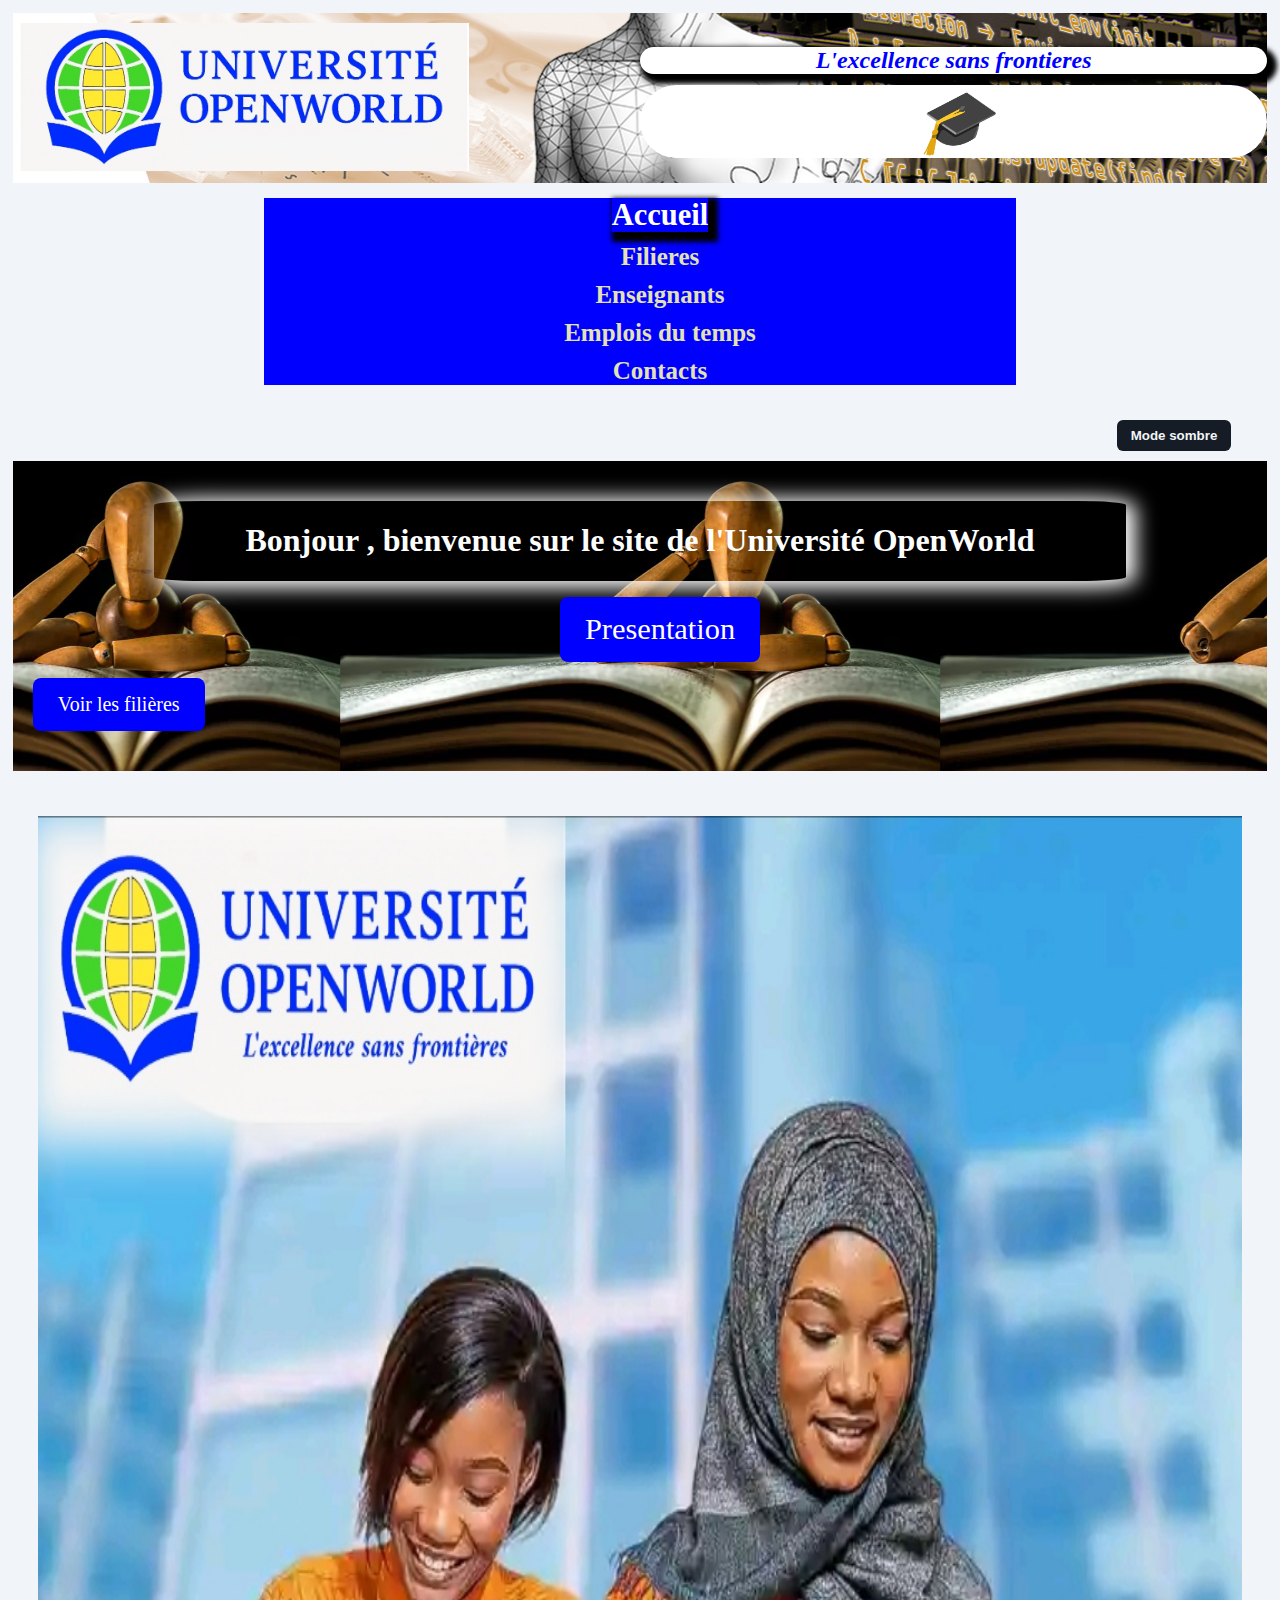
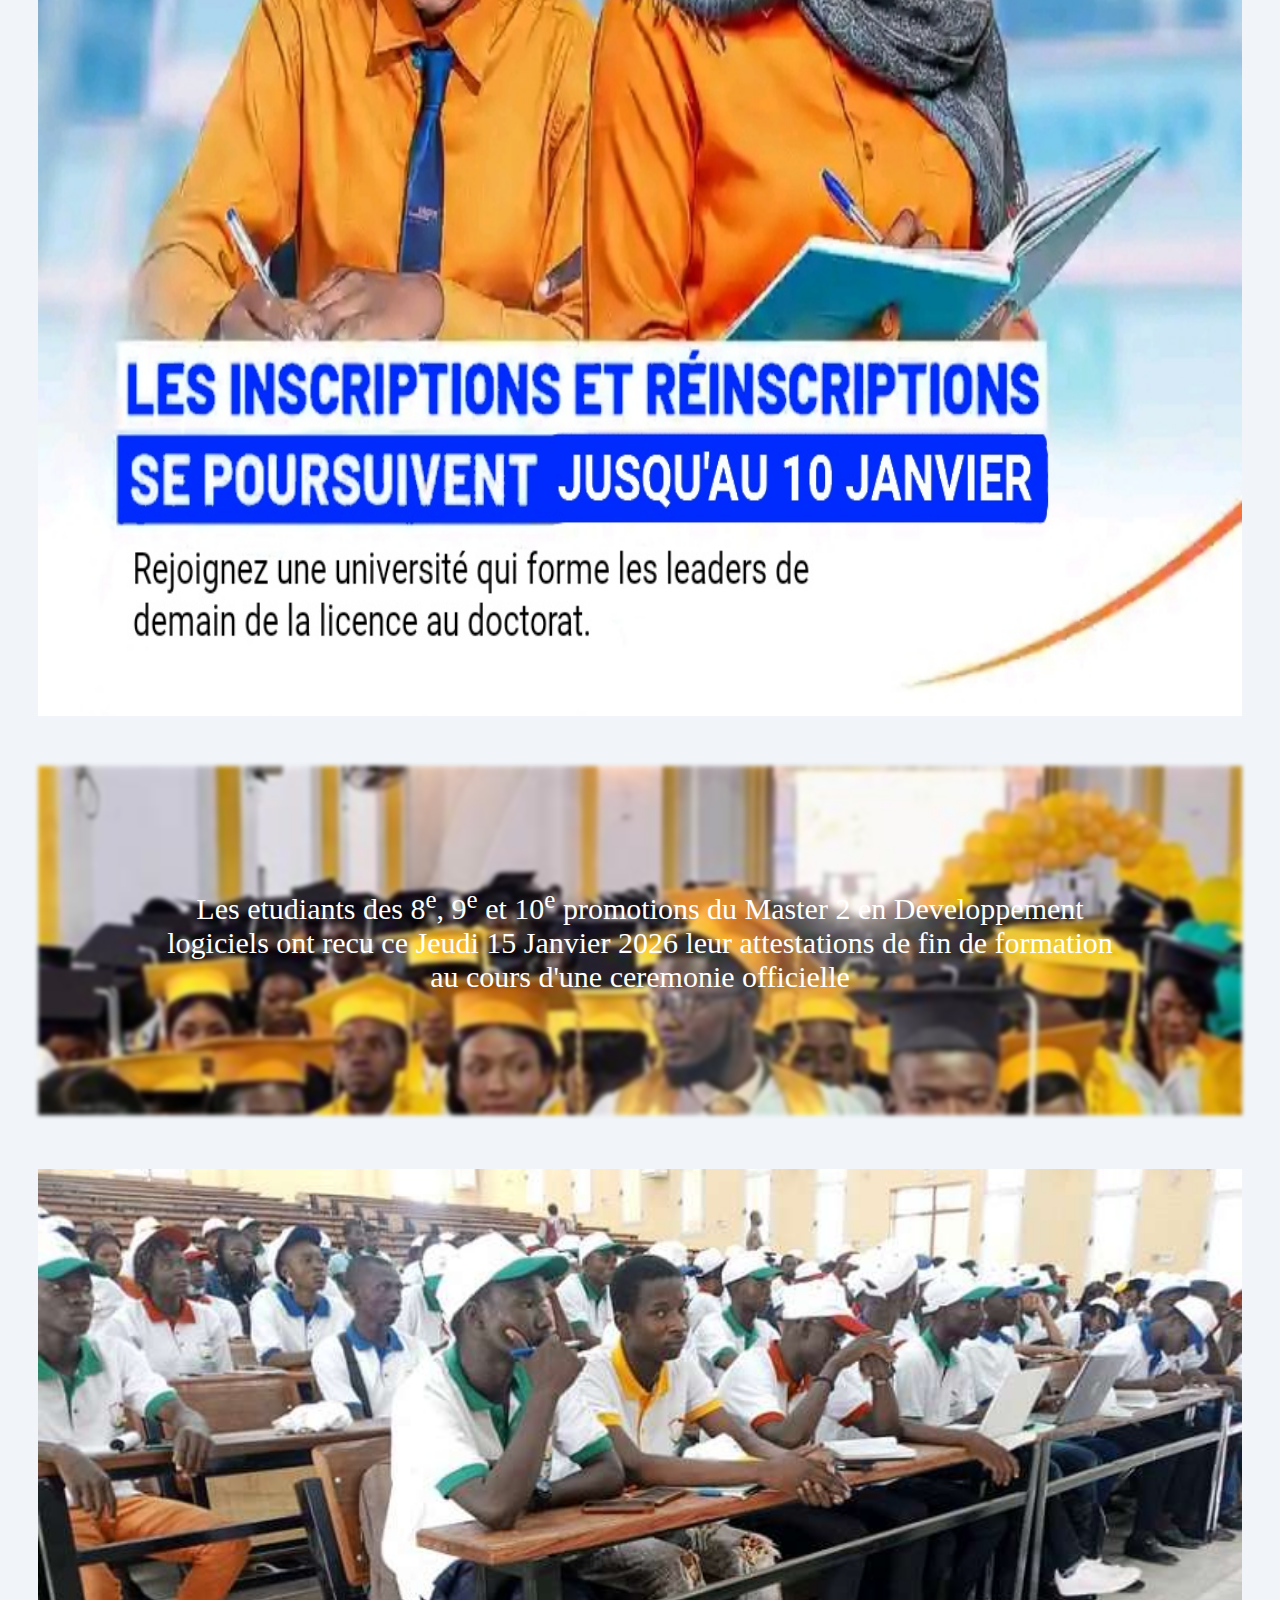
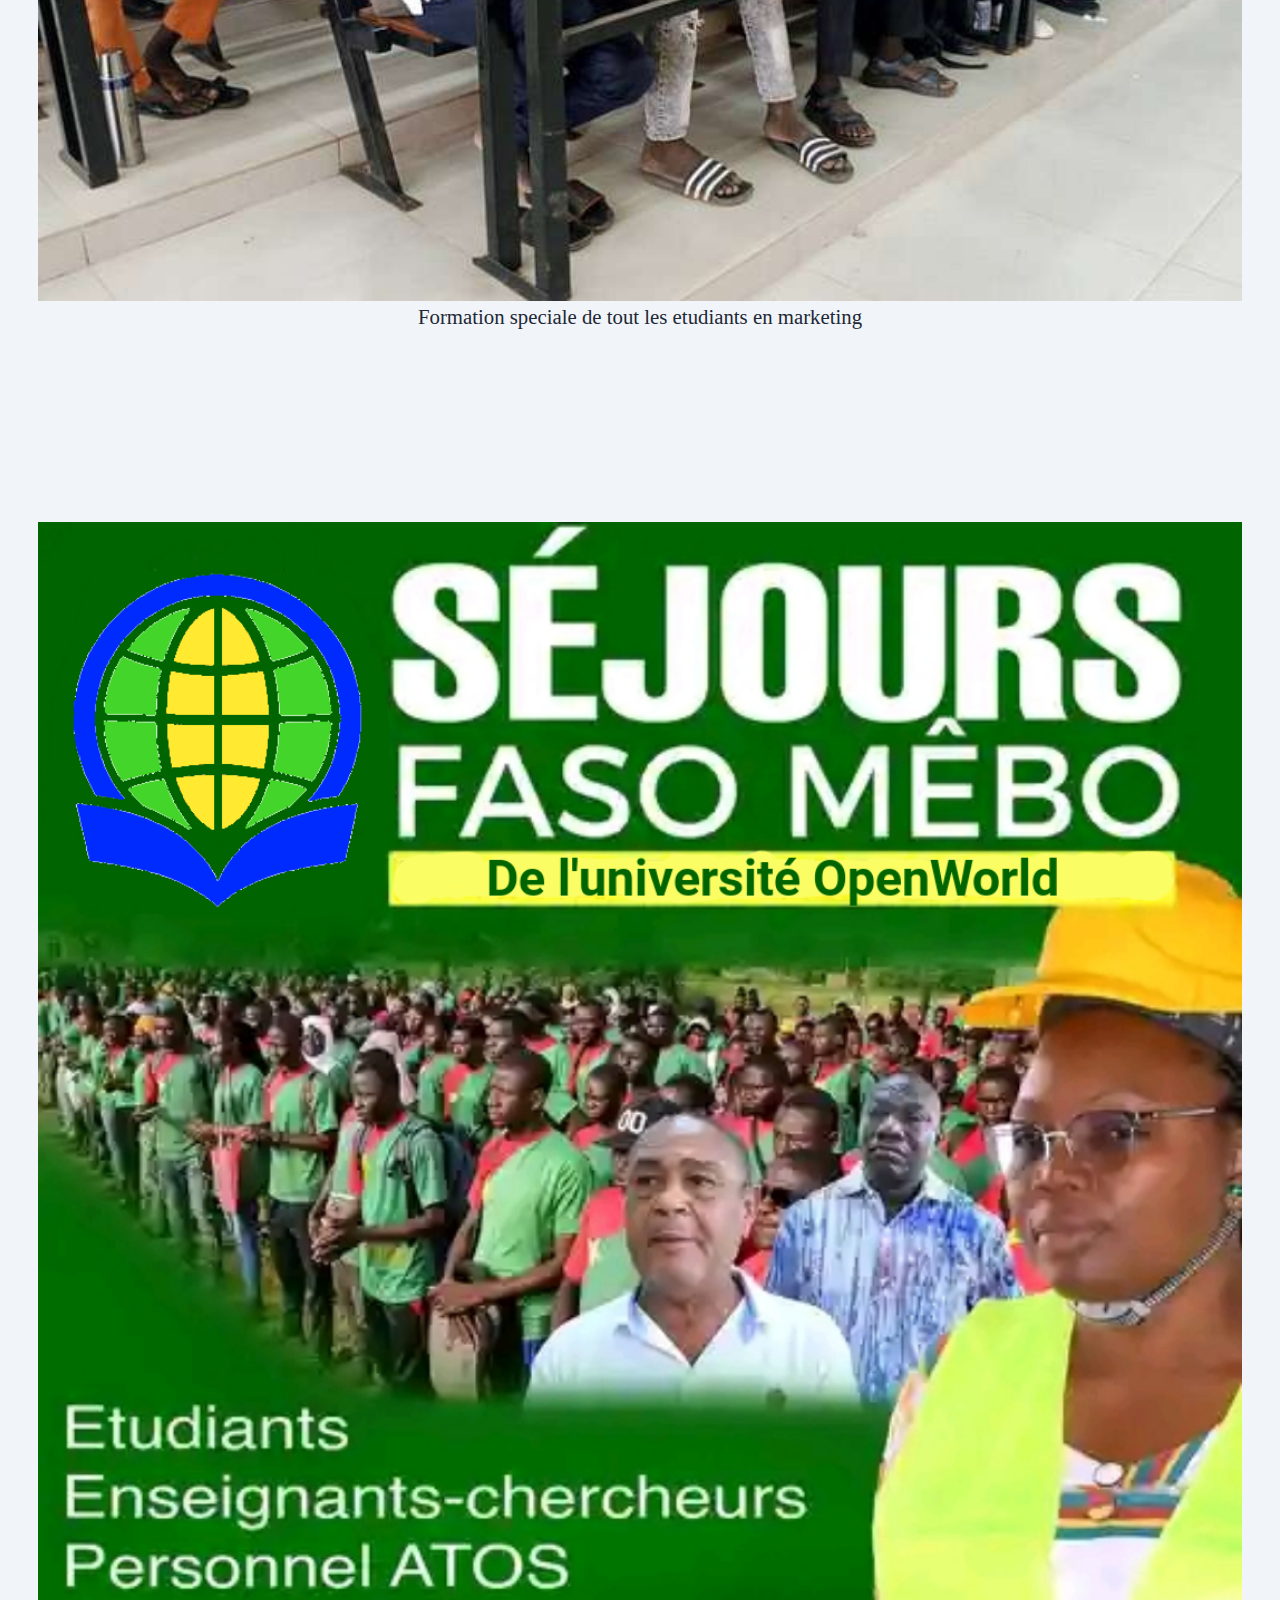
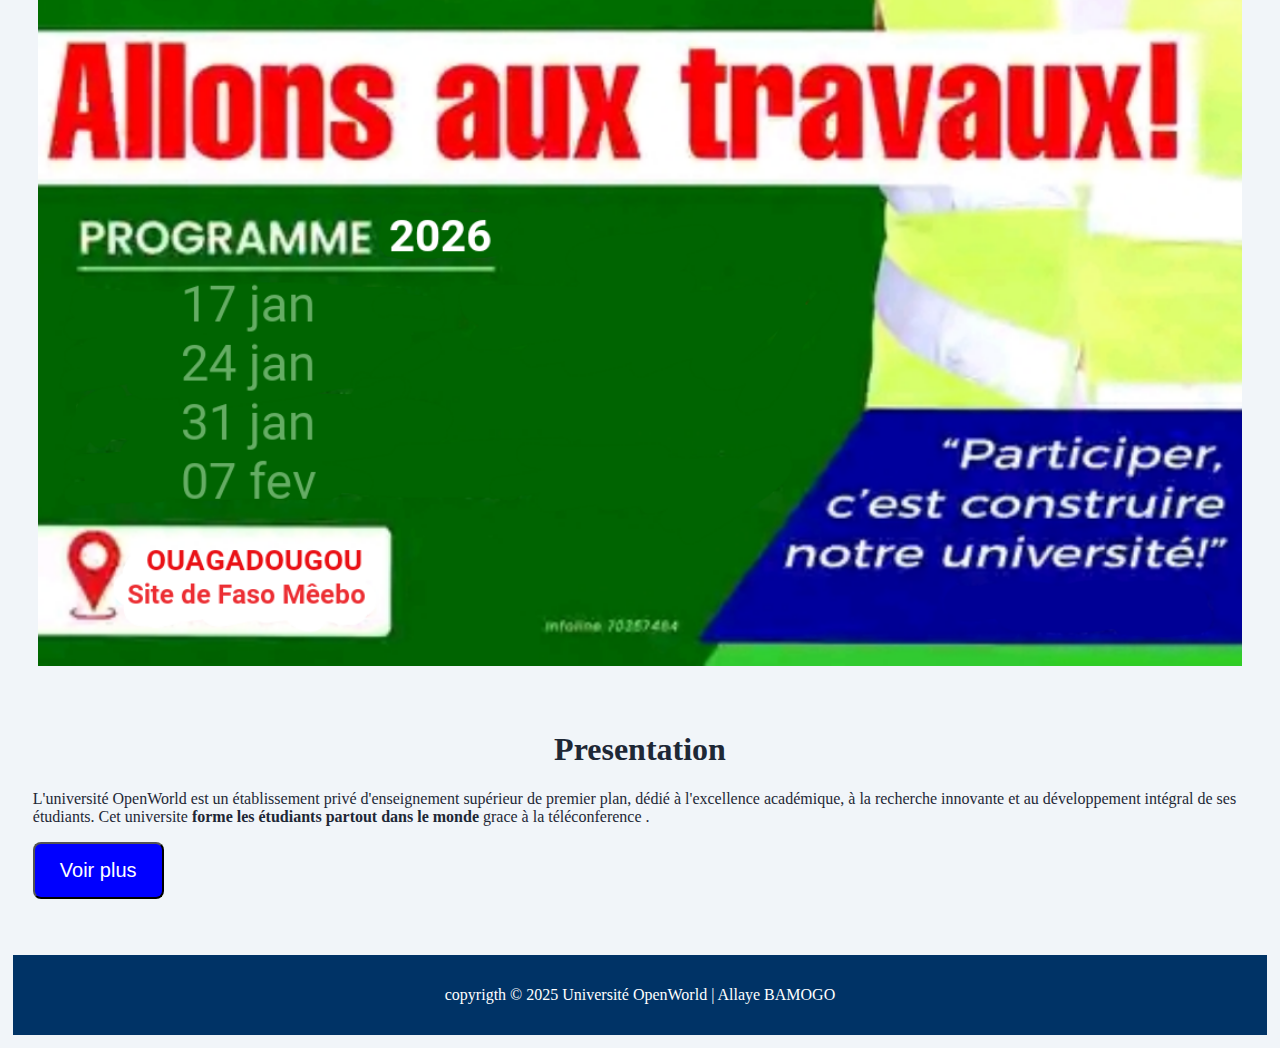
<file: index.html>
<!DOCTYPE html>
<html>

<head>
    <title>Page d'accueil</title>
    <meta charset="utf-8">
    <meta name="viewport" content="width=device-width, initial-scale=1.0">
    <script src="js/script.js" defer></script><!--defer pour attendre le chargement complet de la page avant d'afficher le script-->
    <link rel="stylesheet" href="css/style.css">
</head>

<body>

    <header>
        <section class="entete1">
            <div class="image">
                <a class="logo" href="index.html"><img src="images/logos/logo.jpg" alt="Logo de l'universite"></a>                
            </div>

             <div class="devise">
                <p class="devi">L'excellence sans frontieres</p>
                <p class="excell">🎓</p>
            </div>

            <div class="heure">
                <p>Date d'aujourd'hui : <span id="date"></span></p>
                <p>Heure actuel       : <span id="heur"></span></p>
            </div>
           
        </section>

        <section class="entete2">
            <div class="burger" id="burg">≡</div>
            <nav>
                <ul class="menu" id="menu">
                    <li><a class="menuclasscolor" href="index.html" >Accueil</a></li>
                    <li><a class="menuclass" href="filieres.html">Filieres</a></li>
                    <li><a class="menuclass" href="enseignants.html">Enseignants</a></li>

                    <li><a class="menuclass" href="emploi.html">Emplois du temps</a></li>
                    <li><a class="menuclass" href="contact.html">Contacts</a></li>
                </ul>
            </nav>
            
        </section>
        <button id="btn_mode" class="mode_btn">Mode sombre</button>


    </header>

    <main class="maine">
        <section class="pre-une-bien">
            <div class="bienvenue">
                 <h1 class="defile" ><span id="salutation"></span>, bienvenue sur le site de l'Université OpenWorld</h1>
            </div>
            
            <ul class="pre-une">                               
                <li ><a  href="#present" class="pre">Presentation</a></li>
            </ul>

             <section class="btn_at_left">
                  <a href="filieres.html" class="btn">Voir les filières</a>
            </section>
        </section>
        <!-- section a la une -->
        <section >             
                <div class="image_side">                    
                        <img id="topho" src="images/photos/inscription.jpg" alt="a la une">                    
                    <div >
                        <div class="ceremonie">                           
                            <p class="text_dans_img">Les etudiants des 8<sup>e</sup>, 9<sup>e</sup> et 10<sup>e</sup> promotions du Master 2 en Developpement logiciels ont recu ce Jeudi 15 Janvier 2026 leur attestations de fin de formation au cours d'une ceremonie officielle</p>
                        </div>  
                        <img width="100%" style="margin-top: 2%;" src="images/photos/etudiant.jpg">                        
                        <figcaption  style="text-align: center;font-size: 130%;">Formation speciale de tout les etudiants en marketing<br><br><br><br><br><br><br><br></figcaption>                                             
                    </div>                                       
                </div>
                <div class="fmeebo">
                    <img width="100%" src="images/photos/fasomebo.png">
                </div>
   
        </section>
        <!-- section presentation -->
        <section class="presentation">
            <h1 id="present">Presentation</h1>
            <p>
                L'université OpenWorld est un établissement privé d'enseignement supérieur de premier plan, dédié à l'excellence académique, à la recherche innovante et au développement intégral de ses étudiants.
                Cet universite  <strong>forme les étudiants partout dans le monde</strong>  grace à la téléconference .
                
                <div id="contenu_cache">
                    <p id="paragraphe_presentation">
                        <ul type="none">
                            <li><h2>Notre Mission et Nos Valeurs</h2></li>
                        </ul>
                                         
                    Fondée en 2015, notre université s'est imposée comme un pilier du savoir et de l'innovation partout dans le monde entier.<br>
                    OpenWorld à pour mission fondamentale de former les leaders et les penseurs de demain .<br>
                    Pour se faire,elle poursuit les objectifs suivant:<br>
                    <ul>
                        <li>L'Excellence Académique avec des programmes rigoureux et à jour, encadrés par des professeurs-chercheurs passionnés;</li>
                        <li>Un engagement constant dans la recherche;</li>
                        <li> La contribution au développement économique, social et culturel du pays ;</li>
                        <li> Encourager les étudiants à s'impliquer localement et globalement;</li>
                        <li>La coopération en matière de formation et de recherche ;</li>
                        <li>La promotion des échanges inter universitaires.</li>
                    </ul>
                                           
                    L'Université OpenWorld forme ces etudiants dans divers domaines <strong>Informatiques</strong> notaments:
                    <ul>
                        <li>Le developpement logiciel;</li>
                        <li>La cybersécurité;</li>
                        <li>Les reseaux et systemes;</li>
                        <li>Data science et Intelligence Artificielle(IA).</li>
                    </ul>
                                            
                    Nous offrons des diplômes de Licence, Master, et Doctorat qui sont reconnus à l'échelle nationale et internationale.
                   
                    Nous préparons nos diplômés pour une carrière mondiale grâce à nos partenariats avec plus de 20 universités dans le monde y compris :
                    <ul id="lien_autre_univ">
                        <li><a href="https://www.uts.bf">L'Université THOMAS SANKARA;</a>  </li>
                        <li><a href="https://www.ujkz.bf">L'Université JOSEPH KI ZERBO;</a></li>
                        <li><a href="https://web.mit.edu">Massachusetts Institute of Technology;</a></li>
                        <li><a href="https://www.harvard.edu">Harvard University</a></li>
                    </ul>     
                    Si vous êtes intéressé par l'informatique , l'Université OpenWorld vous offrira l'environnement et les outils nécessaires pour atteindre vos plus grandes ambitions.<br>
                    OpenWorld est situé a Ouagadougou(BURKINA FASO) en afrique de l'ouest.<br><br>

                    <cite style="padding-left: 40%;color: green;">OpenWorld l'excellence sans frontière.</cite><br><br>
                    <span style="font-size: 25px;">✆</span>
                    <a href="contact.html">Contacter OpenWorld</a></li>
                    
                    </p>
                   
                </div>
                <button class="btn" id="btn_voir_plus" onclick="ContenuVP()">Voir plus</button>
            </p>
        </section>
      
    </main>

    <footer>
        <p>copyrigth &copy 2025 Université OpenWorld | Allaye BAMOGO</p>
    </footer>
</body>

</html>
</file>
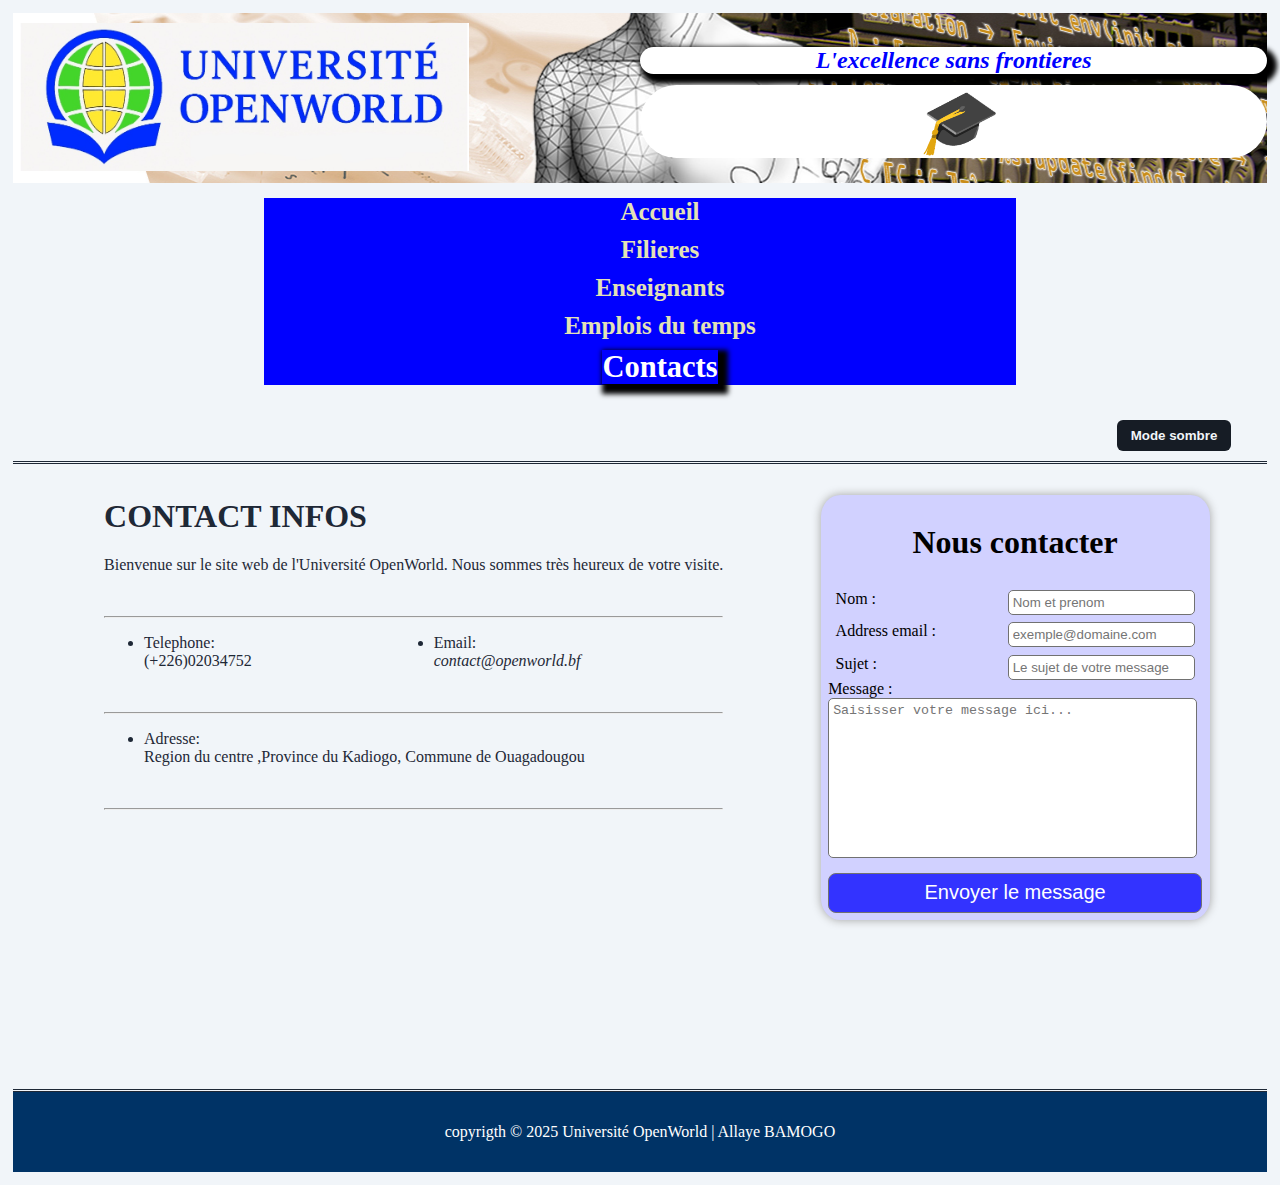
<file: contact.html>
<!DOCTYPE html>
<html>

<head>
    <title>Page d'accueil</title>
    <meta charset="utf-8">
    <meta name="viewport" content="width=device-width, initial-scale=1.0">
    <script src="js/script.js" defer></script>
    <link rel="stylesheet" href="css/style.css">
</head>

<body>

    <header>
        <section class="entete1">
            <div class="image">
                <a class="logo" href="index.html"><img src="images/logos/logo.jpg" alt="Logo de l'universite"></a> 
            </div>

             <div class="devise">
                <p class="devi">L'excellence sans frontieres</p>
                <p class="excell">🎓</p>
            </div>

            <div class="heure">
                <p>Date d'aujourd'hui : <span id="date"></span></p>
                <p>Heure actuel       : <span id="heur"></span></p>
            </div>
           
        </section>
        <section class="entete2">
            <div class="burger" id="burg">≡</div>
            <nav>
                <ul class="menu" id="menu">
                    <li><a class="menuclass" href="index.html" >Accueil</a></li>
                    <li><a class="menuclass" href="filieres.html">Filieres</a></li>
                    <li><a class="menuclass" href="enseignants.html">Enseignants</a></li>

                    <li><a class="menuclass" href="emploi.html">Emplois du temps</a></li>
                    <li><a class="menuclasscolor" href="contact.html">Contacts</a></li>
                </ul>

            </nav>
        </section>
        <button id="btn_mode" class="mode_btn">Mode sombre</button>


    </header>

    <main>
        
        <section  id="allcontact">

            <article class="maine" >
                <h1>CONTACT INFOS</h1>
                <p>Bienvenue sur le site web de l'Université OpenWorld. Nous sommes très heureux de votre visite.</p>
                <br><hr>
               
                <ul class="contact_ordonne">
                    <li >Telephone:<br>(+226)02034752</li>
                    <li >Email:<br> <address>contact@openworld.bf</address> </li>
                </ul>
                <br><hr>
                <ul >
                    <li>Adresse:<br>Region du centre ,Province du Kadiogo, Commune de Ouagadougou</li>
                </ul>
                <br><hr>
            </article>

            <article>
                <form id="fcontact" >
                    <div class="contact">
                        <div>
                             <h1 style="text-align: center;">Nous contacter</h1>
                        </div>
                        <div class="contacter">
                            <span><label for="nom">Nom :</label> </span>
                            <span><input type="text" id="nom" placeholder="Nom et prenom"></span>
                            
                            <span><label for="mail">Address email :</label> </span>
                            <span><input type="email" id="mail" placeholder="exemple@domaine.com"></span>
                            <span><label for="sujet">Sujet :</label> </span>
                            <span><input type="text" id="sujet" placeholder="Le sujet de votre message"></span>
                            
                            <span style="grid-template: none;">
                            
                        </div>
                        <div>
                            <span><label for="mess">Message :</label> </span><br>
                            <div class="msg"><textarea id="mess" placeholder="Saisisser votre message ici..."></textarea></div>
                            
                        </div>            
                        <input id="bsend" type="submit"  value="Envoyer le message">
                    </div>
                    <p id="erreur_nom"></p>
                    <p id="erreur_sujet"></p>
                    <p id="erreur_msg"></p>
                    <p id="erreur"></p>
                    <p id="succes"></p>
                </form>
            
             </article>
        </section>
    </main>

    <footer>
        <p>copyrigth &copy 2025 Université OpenWorld | Allaye BAMOGO</p>
    </footer>
</body>

</html>
</file>
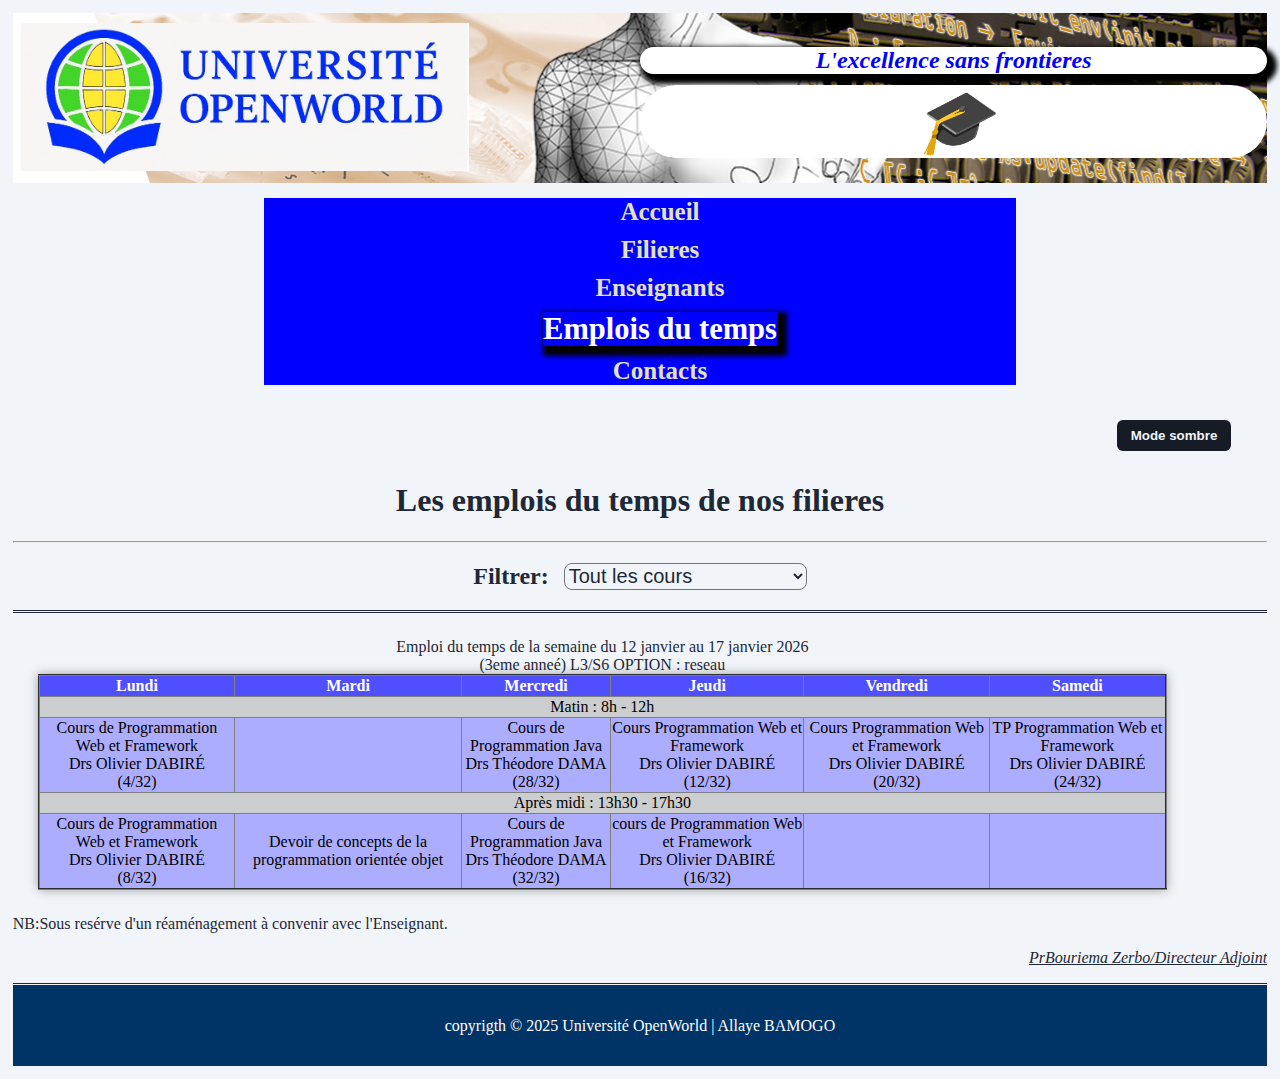
<file: emploi.html>
<!DOCTYPE html>
<html>

<head>
    <title>Page d'accueil</title>
    <meta charset="utf-8">
    <meta name="viewport" content="width=device-width, initial-scale=1.0">
    <script src="js/script.js" defer></script>
    <link rel="stylesheet" href="css/style.css">
</head>

<body>

    <header>
        <section class="entete1">
            <div class="image">
                <a class="logo" href="index.html"><img src="images/logos/logo.jpg" alt="Logo de l'universite"></a> 
            </div>

             <div class="devise">
                <p class="devi">L'excellence sans frontieres</p>
                <p class="excell">🎓</p>
            </div>

            <div class="heure">
                <p>Date d'aujourd'hui : <span id="date"></span></p>
                <p>Heure actuel       : <span id="heur"></span></p>
            </div>
           
        </section>
        <section class="entete2">
            <div class="burger" id="burg">≡</div>
            <nav>
                <ul class="menu" id="menu">
                    <li><a class="menuclass" href="index.html" >Accueil</a></li>
                    <li><a class="menuclass" href="filieres.html">Filieres</a></li>
                    <li><a class="menuclass" href="enseignants.html">Enseignants</a></li>

                    <li><a class="menuclasscolor" href="emploi.html">Emplois du temps</a></li>
                    <li><a class="menuclass" href="contact.html">Contacts</a></li>
                </ul>

            </nav>
        </section>
        <button id="btn_mode" class="mode_btn">Mode sombre</button>


    </header>

    <main class="maine">
      <h1 id="etitre">Les emplois du temps de nos filieres</h1>
        <hr><!--ligne horizontale-->
        <section class="triEm">
            <label for="trie">Filtrer:</label>        
            <select name="trie" id="trie">
                
                    <option value="Tous">Tout les cours</option>
                    <option value="matin">Les cours matin</option>
                    <option value="midi">Les cours de l'après midi</option>
            
            </select>
        </section>
        <section class="cadreEmp" id="a_filtrer">
                <div>
                    <table class="emploisJustifie" border="2" >
                        <caption>Emploi du temps de la semaine du 12 janvier au 17 janvier 2026 <br> (3eme anneé) L3/S6 OPTION : reseau</caption>
                        <thead>
                            <tr>
                                <th>Lundi</th>
                                <th>Mardi</th>
                                <th>Mercredi</th>
                                <th>Jeudi</th>
                                <th>Vendredi</th>
                                <th>Samedi</th>
                            </tr>
                        </thead>
                        <tbody>
                            <tr class="matin_temp">
                                <td colspan="6" align="center">Matin : 8h - 12h</td>
                            </tr>
                            <tr class="matin">
                                <td>Cours de Programmation Web et Framework<br>Drs Olivier DABIRÉ <br>(4/32)</td>
                                <td></td>
                                <td> Cours de Programmation Java <br> Drs Théodore DAMA<br>(28/32)</td>
                                <td>Cours Programmation Web et Framework<br>Drs Olivier DABIRÉ <br>(12/32)</td>
                                <td>Cours Programmation Web et Framework<br>Drs Olivier DABIRÉ <br>(20/32)</td>
                                <td>TP Programmation Web et Framework<br>Drs Olivier DABIRÉ <br>(24/32)</td>
                            </tr>
                            <tr class="midi_temp">
                                <td colspan="6" align="middle">Après midi : 13h30 - 17h30</td>
                            </tr>
                            <tr class="midi">
                                <td>Cours de Programmation Web et Framework<br>Drs Olivier DABIRÉ <br>(8/32)</td>
                                <td>Devoir de concepts de la programmation orientée objet</td>
                                <td> Cours de Programmation Java <br> Drs Théodore DAMA<br>(32/32)</td>
                                <td>cours de Programmation Web et Framework<br>Drs Olivier DABIRÉ <br>(16/32)</td>
                                <td></td>
                                <td></td>
                            </tr>
                        </tbody>                    
                    </table>
                    <p">NB:Sous resérve d'un réaménagement à convenir avec l'Enseignant.<br></p>
                    <p class="signepar">PrBouriema Zerbo/Directeur Adjoint</p>
                </div>            
        </section>
    </main>

    <footer>
        <p>copyrigth &copy 2025 Université OpenWorld | Allaye BAMOGO</p>
    </footer>
</body>

</html>
</file>
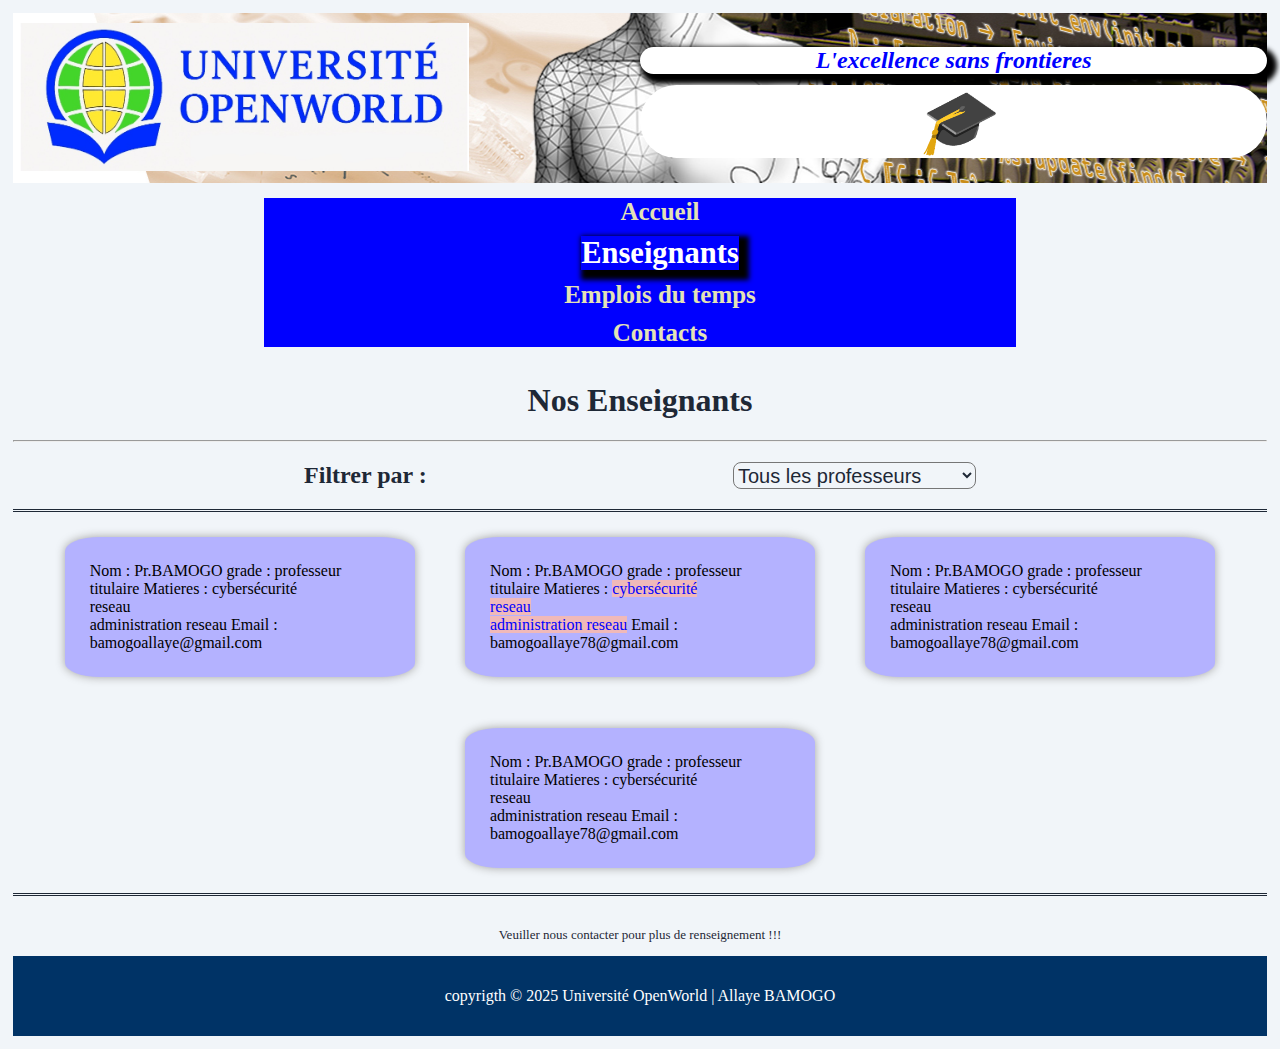
<file: enseignants.html>
<!DOCTYPE html>
<html>

<head>
    <title>Page d'accueil</title>
    <meta charset="utf-8">
    <meta name="viewport" content="width=device-width, initial-scale=1.0">
    <script src="js/script.js"></script>
    <link rel="stylesheet" href="css/style.css">
</head>

<body>

    <header>
        <section class="entete1">
            <div class="image">
                <img src="images/logos/logo.jpg" alt="Logo de l'universite">
            </div>

            <!-- <div class="recherche">
                <label for="rech"> Recherche: </label>
                <input type="search" id="rech" placeholder="Rechercher...">
            </div>-->
             <div class="devise">
                <p class="devi">L'excellence sans frontieres</p>
                <p class="excell">🎓</p>
            </div>

            <div class="heure">
                <p>Date d'aujourd'hui : <span id="date"></span></p>
                <p>Heure actuel       : <span id="heur"></span></p>
            </div>
           
        </section>
        <section class="entete2">
            <nav autocorrect="on">
                <ul class="menu">
                    <li><a class="menuclass" href="index.html" >Accueil</a></li>

                    <li><a class="menuclasscolor" href="enseignants.html">Enseignants</a></li>

                    <li><a class="menuclass" href="emploi.html">Emplois du temps</a></li>
                    <li><a class="menuclass" href="contact.html">Contacts</a></li>
                </ul>

            </nav>
        </section>

    </header>
    <main>
        <h1 id="etitre">Nos Enseignants</h1>
        <hr><!--ligne horizontale-->
        <!--section de trie-->
        <section class="triE">
            <label for="trier">Filtrer par :</label>        
            <select name="trie" id="trier">
                <option value="tous :">Tous les professeurs</option>
                <optgroup label="Matiere :">
                    <option value="anglais">Anglais</option>
                    <option value="cybersecurite">Cybersécurité</option>
                    <option value="programmation">Programmation</option>
                    <option value="systeme">Systeme informatique</option>
                    <option value="reseau">Reseau</option>
                    <option value="donnee">Base de donneé</option>
                    <option value="algebre">Algebre</option>
                    <option value="analyse">Analyse</option>
                    
                </optgroup>
                <optgroup label="Grade :">
                    <option value="Professeur Titulaire">Maitre de conferences</option>
                    <option value="Assistant">Professeur titulaire</option>                   
                    <option value="Maitre de conferences">Assistant</option>
                    <option value="Maitre de conferences">Professeur associé</option>
                    <option value="Maitre de conferences">Vacataire</option>
                   
                </optgroup>
            </select>
        </section>
        

        <section class="cadre">
            
            <div class="prof">
                <span>Nom :</span>
                <span>Pr.BAMOGO</span>
                <span>grade :</span>
                <span>professeur titulaire</span>
                <span>Matieres :</span>
                <span>cybersécurité<br>reseau<br>administration reseau</span>
                <span>Email :</span>
                <span>bamogoallaye@gmail.com</span>

            </div>
            <div class="prof">
                <span>Nom :</span>
                <span>Pr.BAMOGO</span>
                <span>grade :</span>
                <span>professeur titulaire</span>
                <span>Matieres :</span>
                <span class="attributp">cybersécurité<br>reseau<br>administration reseau</span>
                <span>Email :</span>
                <span>bamogoallaye78@gmail.com</span>

            </div>
            <div class="prof">
                <span>Nom :</span>
                <span>Pr.BAMOGO</span>
                <span>grade :</span>
                <span>professeur titulaire</span>
                <span>Matieres :</span>
                <span>cybersécurité<br>reseau<br>administration reseau</span>
                <span>Email :</span>
                <span>bamogoallaye78@gmail.com</span>

            </div>
            <div class="prof">
                <span>Nom :</span>
                <span>Pr.BAMOGO</span>
                <span>grade :</span>
                <span>professeur titulaire</span>
                <span>Matieres :</span>
                <span>cybersécurité<br>reseau<br>administration reseau</span>
                <span>Email :</span>
                <span>bamogoallaye78@gmail.com</span>

            </div>
        </section>
        <br>
        <p class="renseign">Veuiller nous contacter pour plus de renseignement !!!</p>
        
    </main>

    <footer>
        <p>copyrigth &copy 2025 Université OpenWorld | Allaye BAMOGO</p>
    </footer>
</body>

</html>
</file>
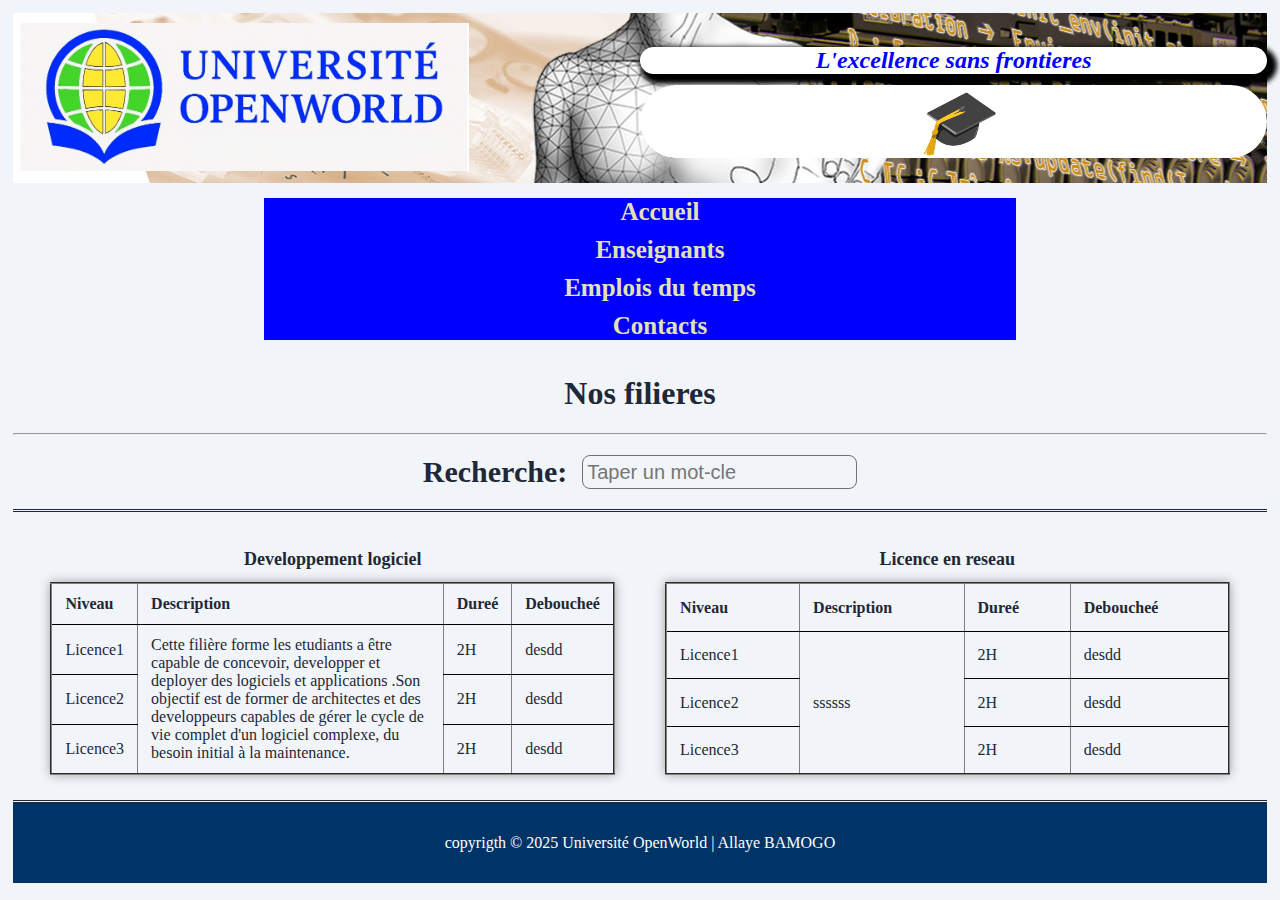
<file: filieres.html>
<!DOCTYPE html>
<html>

<head>
    <title>Page d'accueil</title>
    <meta charset="utf-8">
    <meta name="viewport" content="width=device-width, initial-scale=1.0">
    <script src="js/script.js"></script>
    <link rel="stylesheet" href="css/style.css">
</head>

<body>

    <header>
        <section class="entete1">
            <div class="image">
                <img src="images/logos/logo.jpg" alt="Logo de l'universite">
            </div>

            <div class="devise">
                <p class="devi">L'excellence sans frontieres</p>
                <p class="excell">🎓</p>
            </div>

            <div class="heure">
                <p>Date d'aujourd'hui : <span id="date"></span></p>
                <p>Heure actuel       : <span id="heur"></span></p>
            </div>
           
        </section>
        <section class="entete2">
            <nav autocorrect="on">
                <ul class="menu">
                    <li><a class="menuclass" href="index.html" >Accueil</a></li>

                    <li><a class="menuclass" href="enseignants.html">Enseignants</a></li>

                    <li><a class="menuclass" href="emploi.html">Emplois du temps</a></li>
                    <li><a class="menuclass" href="contact.html">Contacts</a></li>
                </ul>

            </nav>
        </section>
    </header>

    <main>
        <h1 id="etitre">Nos filieres</h1>
        <hr><!--ligne horizontale-->
        <div class="recherche">
                <label for="rech"> Recherche: </label>
                <input type="text" id="rech" placeholder="Taper un mot-cle">
        </div>
        <section class="cadre" id="champ">
            <table class="filiereJustifie" border="2" width="25%" >
                <caption>Developpement logiciel</caption>
                <tr>
                    <th>Niveau</th>
                    <th>Description</th>
                    <th>Dureé</th>
                    <th>Deboucheé</th>
                </tr>
                <tr>
                    <td>Licence1</td>
                    <td rowspan="3">Cette filière forme les etudiants a être capable de concevoir, developper et deployer des logiciels et applications .Son objectif est de former de architectes et des developpeurs capables de gérer le cycle de vie complet d'un logiciel complexe, du besoin initial à la maintenance.</td>
                    <td>2H</td>
                    <td>desdd</td>
                </tr>
                <tr>
                    <td>Licence2</td>
                    <td>2H</td>
                    <td>desdd</td>
                </tr>
                <tr>
                    <td>Licence3</td>
                    <td>2H</td>
                    <td>desdd</td>
                </tr>
                
            </table>

             <table class="filiereJustifie" border="2" width="25%" >
                <caption>Licence en reseau</caption>
                <tr>
                    <th>Niveau</th>
                    <th>Description</th>
                    <th>Dureé</th>
                    <th>Deboucheé</th>
                </tr>
                <tr>
                    <td>Licence1</td>
                    <td rowspan="3">ssssss</td>
                    <td>2H</td>
                    <td>desdd</td>
                </tr>
                <tr>
                    <td>Licence2</td>
                    <td>2H</td>
                    <td>desdd</td>
                </tr>
                <tr>
                    <td>Licence3</td>
                    <td>2H</td>
                    <td>desdd</td>
                </tr>
                
            </table>
        </section>
        
    </main>

    <footer>
        <p>copyrigth &copy 2025 Université OpenWorld | Allaye BAMOGO</p>
    </footer>
</body>

</html>
</file>
<file: css/style.css>
:root{
    --bg:#f1f5f9;
    --text:#1e2836;
    --main:#f1f5f9;
    --bouton:#161c25;
}
.dark{
    --bg:#0f172a;
    --text:#e5e7eb;
    --main:#1e293b;
    --bouton:#ffffff;
}
body{    
    background-color:var(--bg);
    color: var(--text);
    margin: 1%;
    transition: 3s;   
}

.maine{
    background-color:var(--main);
    transition: 3s;   
}
.presentation{
    background-color: red;
}
 
section.entete1{
    display: grid;    
    grid-template-columns: 1fr 1fr 1fr;/*pour le logo ,devise ,heure et date*/
    grid-template-rows: 150px;  
    background-image: url("../images/photos/20170412BandeauFstInfo.jpg");
    background-position-x: 90%;
    padding-top: 10px;
    padding-bottom: 10px;
     
}
.image img {
    width:450px;
}
.devise{
    display:flex;
    flex-direction: column;
    font-size: 150%;
    font-weight:bold;
    font-style: italic;
    color: blue;
    
}
.devi{
    text-align:center;
    background-color:white;
    border-radius: 5px;    
    box-shadow:  5px 5px 5px 5px rgb(0, 0, 0);
}
/*affichage de la devise */
.excell{
    text-align: center;
    font-size: 260%;
    position: relative;
    bottom: 50%;
    background-color:white;
    border-radius: 5px;

}

.logo img{
    transition: 0.3s;
}
.logo:hover img{
    transform: scale(1.05);
    opacity: 0.8;
}
.heure{
    margin: auto;
    font-weight:bold;
    color: blue;
    background-color:white;
    border-radius: 50px 5px 50px 5px;
    padding: 2%;
    box-shadow:  5px 5px 5px 5px rgb(0, 0, 0);
}

div.image{
padding-left:1%;   
      
}


section.entete2{ 
    height:auto;
    background-color:blue;
    position: relative;
    text-align: center;
    bottom: 10px;
    margin-left: 20%;
    margin-right: 20%; 
}


.menu{
    list-style: none;/*pas de puce derriere le lien*/
    display: flex;/*alignement horizontal*/
    justify-content: center;   
    gap: 5%;/*espacement de 5%*/
    font-size: 25px;/*agrandissement du texte*/
    font-style: normal;
    font-weight: bold;      
}

.mode_btn{
    padding: 8px 14px;
    border-radius: 6px;
    margin-bottom: 10px;
    font-weight: bold;
    border: none;
    margin-left: 90%;
    cursor: pointer;
    background-color: var(--bouton);
    color: var(--bg);
    transition: 3s; 
    
}
.mode_btn:hover{
    transform:scale3d(1.2,1.2,1.2);
    box-shadow: 1px 1px 10px 5px white;
}

.menuclass{
    text-decoration:none;/*pas de soulignement*/
    color: rgb(227, 226, 182);   
    
   }

.menuclasscolor{
    text-decoration:none;/*pas de soulignement*/
    color:white;  
    font-weight: bolder;
    box-shadow:  5px 5px 5px 5px rgb(0, 0, 0);
    font-size: 122%;
    
    
}
.burger{
    display: none;
    font-size: 30px;
    font-weight: bold;
    cursor: pointer;
    text-align: center;
    background-color: blue;
    width: 40px;
    height: 50px;
    
}
#contenu_cache {
        max-height: 0; /*pour redduire l'hauteur du texte a null*/
        overflow: hidden; /* pour cacher ce qui dépasse */
        transition: max-height 0.5s ease-in-out; /* Ajout d'une transition de 0,5seconde*/
}

    /* Cette classe sera ajoutée/retirée par JavaScript */
#contenu_cache.actif {
        max-height: 2000px; 
}


.btn {
    display: inline-block;    
    background:blue;
    color: white;
    padding: 15px 25px;
    border-radius: 8px;
    text-decoration:none;
    font-size: 20px;  
    transition: 0.3s;
}
.btn:hover,.pre:hover{
    background-color:  #7268ff;
    text-decoration: none;
    box-shadow: 0px 0px 10px 0px rgb(255, 255, 255);
}
.btn_at_left{
    display: flex;

}
.presentation {
    
    padding: 40px 20px;
    background-color:var(--main);
    transition: 3s; 
}
#present{
    text-align: center;
    
}
a{  
    text-decoration: none;
    color: blue;
}
#lien_autre_univ a:hover ,#contenu_cache a:hover{
    color: #008a2c;
}
a:hover{
    color: white;
    text-decoration: underline;
}

.bienvenue{
    text-align: center;
    margin-left: 10%;
    margin-right: 10%;
    background-color:transparent;
    color: white;
    border-radius: 5%;/*bordure presque arrondi*/
    box-shadow: 5px 2px 20px 5px rgb(255, 255, 255);
    overflow: hidden;/*pour cacher le texte qui sort du cadre*/
}
/*defilement du texte*/
.defile{
    animation:defiler  19s linear infinite; 
}
@keyframes defiler {
    0%{transform:translateX(100%);}/*%0  au debut le texte se trouve a droite 100%*/
    100%{transform: translateX(-100%);}   /*a la fin le texte se trouve a gauche*/ 
}


.pre-une-bien{
    text-align: center;
    padding: 40px 20px;
    background-image: url("../images/photos/lecture.jpg");
    background-position-x: center;
    
}
.pre-une{
    
    list-style: none;;/*pas de puce derriere le lien*/
     text-decoration:none;/*pas de soulignement*/
    display: flex;
    justify-content: space-evenly;
    
    
}
.pre{
     display: inline-block;/*pour separer en bloc*/
    background-color: blue;
    color: rgb(255, 255, 255);
    border-radius: 8px;
    padding: 15px 25px;
    font-size: 190%;/*taille du texte*/   
    text-decoration: none;
    transition: 0.3s;
}

.a-la-une {
    text-align: center;
    margin: 40px 0;
}
.une {
    background: white;
    width: 60%;
    margin: auto;
    padding: 20px;
    border-radius: 12px;
    box-shadow: 0px 0px 10px lightgray;
}


.fmeebo{
    margin-top:8%;
    margin-left: 25%;
    margin-right: 25%;
    text-align: center;
}

.image_side{
    position: relative;
    display: grid;
    grid-template-columns: 1fr 1fr;
    grid-template-rows: 1fr;
    gap: 1%;
}

/*images de transitions*/
#topho{   
    
    width: 100%;
    height: 100%;
    margin: 20px auto; /* Centrer l'image */
    overflow: hidden; /* Cacher ce qui dépasse */
}

.ceremonie{
    position: relative;
    background-size: auto;    
    text-align: center;
    font-size: 30px;    
}
.ceremonie::before{
    content: "";
    position: absolute;
    inset: 0;/*top=0 ,right=0 ,...*/
    background-image: url('../images/photos/doctorants.jpeg');
    justify-content: center;
    background-size: cover;
    filter: blur(2px);   
    z-index: 0;
}

.text_dans_img{
    position: relative;
    padding: 10%;    
    color: rgb(255, 255, 255);
    z-index: 1;
}
#trans{
    height: 1000px;
    object-fit: cover; /* Assure que l'image couvre bien la zone sans être déformée */
}

footer {

    text-align: center;
    padding: 15px;
    margin-top: auto;
    background: #003366;
    color: white;
    
}


/*___________________----------------------__________________partie enseignant__________________-------------------------_______________________*/

#etitre{
    text-align: center;
    background-color:var(--main);
    transition: 3s; 
}
.triE,.triEm{
    display: flex;
    background-color:var(--main);
     gap: 15px;
    transition: 3s; 
     margin: 20px 0;
    justify-content:space-evenly;
    flex-wrap: wrap;
    font-size: 150%;
    font-weight: bolder ;
}
.triEm{
    justify-content: center;
}

.cadre,.cadreEmp{   
    flex-wrap:wrap;/*permet de revenir imediatement en colonne s'il n y a plus d'espace pour l'alignement horizontal*/ 
    background-color:var(--main);
    transition: 3s;    
    border-style: double;  
    border-left: 5px;/*enlever la bordure gauche*/
    border-right: 5px;/*enlever la bordure droite*/     
    justify-content: center;
}
.cadreEmp{
    overflow: scroll;
}
.cadre{
     display:flex;
}

.prof{
    
    width:300px;
    background-color: rgb(180, 178, 255);
    box-shadow: 0px 0px 10px 0px rgb(162, 162, 162);
    border-radius: 10%;/*bordures un peut arrondit*/
    margin: 2%;
    padding: 2%;
    color: black;
}

.imgProf{
    display: flex;
    width: 180px;
    height: 180px;
    border-radius: 50%;
    justify-content: rigth;
}
.infProf{
    display: flex;
    justify-content:space-between;
    text-align: left;
}
.attributp{
    color: blue;
    background-color: rgb(240, 185, 185);
}
.renseign{
    text-align: center;
    font-size: small;
}
/*___________________----------------------__________________partie filiere emploi du temps__________________-------------------------_______________________*/

div.recherche{
    display: flex;
    gap: 15px;
    justify-content: center;
    margin: 20px 0;
    flex-wrap: wrap;
    font-size: 30px;
    font-weight:bolder;
    transition: 0.3s;
}
.recherche input ,.triE select,.triEm select{
    outline: none;
    background: transparent;
    font-size: 20px;
    min-width: 220px;
    border-radius: 8px;
    color: var(--text);
   
}
.icone {
    margin-right: 8px;
    font-size: 30px;
    color: var(--main);
}

.recherche:hover{
    transform: translateY(-4px);
}
.recherche input:hover ,.triE select:hover,.triEm select:hover{
     box-shadow: 1px 1px 5px 1px blue;
}
.surligner{
    background-color: yellow;
    font-weight: bold;
}


.filiereJustifie,.emploisJustifie{
    text-align: center;
    box-shadow: 0px 0px 10px 0px rgb(162, 162, 162);
    margin: 2%;
    padding: 0%;
    border-collapse:collapse;
    overflow: hidden;
    width:45%;
}
.emploisJustifie{        
    width: 90%;
}

.filiereJustifie caption {
    caption-side: top;
    padding: 12px;
    font-weight: bold;
    font-size: 18px;
}

.filiereJustifie thead ,.emploisJustifie thead{
    background:rgb(79, 79, 255);
    color: white;
}

.filiereJustifie th,.filiereJustifie td {
    padding: 11px 13px;
    text-align: left;
    flex-wrap: wrap;
}

.filiereJustifie tbody tr{
    border-bottom: 1px solid rgba(0,0,0,1);
}
.licence{
    background-color: rgb(219, 215, 255);
    color: black;
}
.master{
    background-color: rgb(155, 255, 182);
    color: black;
}
.doctorat{
    background-color: rgb(255, 160, 144);
    color: black;
}
.signepar{
    text-align: right;
    font-style: oblique;
    text-decoration: underline;
}
.matin_temp,.midi_temp{
    background-color: #cccdce;
    color: black;
}
.midi,.matin{
    background-color: rgb(173, 173, 255);
    color: black;
}
/*___________________----------------------_______________contact__________________-------------------------_______________________*/

.contacter{
    display: grid;
    
    grid-template-columns: 1fr 1fr;
    padding: 2%;
    gap: 10%;/*espacement entre les elements*/
    margin-bottom: 2%;

}
.contact{
    display:flex;
    flex-direction: column;
    box-shadow: 0px 0px 10px 0px rgb(162, 162, 162);
    border-radius: 5%;
    padding: 2%;
    margin: 5%;
    width:max-content;
    background-color: rgb(209, 209, 255);
    color: black;
}
/*pour centrer la zone de texte*/
.msg{
     text-align: center;
     padding-right: 4%;
}
/*pour definir la taille de la zone de texte*/
input,textarea{
    padding: 4px;
    border-radius: 5px;
    border:1px solid #717171;
}

textarea{   
    width: 100%;
    height: 150px;
    resize: none;/*empecher le redimentionnement */
}
#bsend{
    background-color: rgb(51, 51, 255);
    padding: 2%;
    margin-top: 3%;
    border-radius: 8px;
    color: white;
    font-size: 125%;
    font-weight:500;
    cursor: pointer;/*tranformer la pointe du curser*/
    transition: 0.3s;
}
#bsend:hover,.burger:hover{
    background-color: #7268ff;
    box-shadow: 0px 0px 10px 0px rgb(56, 56, 56);
}
#erreur{
    color: red;
    text-align: center;
}

#erreur_nom,#erreur_sujet,#erreur_msg{
    color: red;
    font-size: 14px;
    text-align: center;
    
}
#succes{
    color: green;
    font-weight: bold;
    text-align: center;
}

#allcontact{
    display: flex;
    flex-wrap:wrap;/*permet de revenir imediatement en colonne s'il n y a plus d'espace pour l'alignement horizontal*/ 
    background-color:var(--main);   
    transition: 3s;
    border-style: double;  
    border-left: 5px;/*enlever la bordure gauche*/
    border-right: 5px;/*enlever la bordure droite*/     
    justify-content:space-evenly;
    min-height: 600px;
    padding: 1%;
    
}
.contact_regroupe{
    display: grid;
    grid-template-columns: 1fr;
    grid-template-rows: 1fr 1fr;
}
.contact_ordonne{
    display:grid;
    grid-template-columns: 1fr 1fr;
    grid-template-rows: 1fr;
}

/*                                                  responsivité                             */
/* Quand on réduit la fenêtre a 1500pixel*/
@media (max-width: 1500px) {
    .menu{
        flex-direction: column;
        gap: 10px;
        text-align: center;
        
    }
    section.entete1{
        display: grid;    
        grid-template-columns: 3fr 3fr;/*pour le logo ,devise*/    
    }
    .excell{
        border-radius: 50px 50px 50px 50px;
    }
    .devi{       
        border-radius: 50px 50px 50px 50px;              
    }
    .heure{
        display: none;/*pour faire disparaitre la date et l'heure*/
    }
    .image_side{
        display:flex;
        flex-direction:column;
        margin: 2%;
        
    }
    .fmeebo{
        margin-top:0%;
        margin-left: 2%;
        margin-right: 2%;
        text-align: center;
    }
    #topho{   
        block-size:1500px;
       
    }
    .mode_btn{
         margin-left: 88%;
    }

}

@media(max-width:1000px){
    .devise{
        font-size: 100%;
        text-align:center;
        box-shadow: 0;         
        
    }
    /*affichage de la devise */
    .excell{
        text-align:center ;
        font-size: 210%;
        position: relative;
        bottom: 30%;    
          
    }
    #topho{   
        block-size:800px;
       
    }
    .mode_btn{
         margin-left: 84%;
    }
    .image img {
        width:350px;
        position: relative;
        top: 15px;
    }
    .triE{   
        font-size: 100%;
        font-weight: bolder ;
    }
}
@media(max-width:768px){
    section.entete2{ 
        display: inline-block; 
        background-color:transparent;
        position: relative;
        top: 0px;
        text-align: center;
        justify-content: left;
        padding: 15px 25px 15px 25px;
        color: white;    
        margin-left: 0%;
        width:min-content;
        height:min-content;
    }    
   
    .menu{
        
        display:none;/*alignement horizontal*/
        
        position:relative;
        left: 50px;
        width: 150%;
        bottom: 70px;
        text-align: center;
        background-color:blue;
            
                    
    }
    
    .burger{
        display:block;
    }
    .menu.active{
        display: flex;
    }
    .image img {
        width:250px;
    }
    .mode_btn{
         margin-left: 70%;
    }
    div.recherche{
        font-size: 20px;
        font-weight:bolder;
    }
    .recherche input ,.triE select,.triEm select{        
        font-size: 15px;            
    }
    .icone {       
        font-size: 20px;       
    }
    
}

/*pour une diminution minimal de la page*/
@media (max-width: 600px) {
  .image img {/*diminution de la taille de l'image*/
         width:200px;
         position: relative;
         top: 15px;
    }
    .devi{       
        border-radius: 50px 50px 5px 5px;    
        font-size: 15px;           
    }
    div.recherche{/*changer la position de la barre de recherche*/
        padding-right:1%;         
        margin-right:1%;     
         gap: 10px;    
    }
    section.entete2{/*changer la position de la barre de menu*/
    bottom: 10px;

    }
    .menu{
        
        font-size: 20px;/*diminution de la taille  du texte*/
    }
    .pre,.un{  
        border-radius: 8%;
        padding: 15px 25px;
        font-size: 100%;/*taille du texte*/   
    }
    .excell{
        text-align:center ;
        font-size: 160%;
        position: relative;
        bottom: 28%;
        background-color: #ffffff;
        border-radius: 5px 5px 50px 50px; 

    }
    #topho{   
        block-size:500px;
       
    }
    .filiereJustifie{    
        font-size: 14px;
        font-weight:500;
    }
    
}
@media (max-width: 443px) {
    .filiereJustifie{    
        position: relative;       
        left: 35px;        
        
    }
    .cadre{
        overflow: scroll;
    }
    #fcontact{
        position: relative;
        display:block;
        max-width: 80px;
        font-size: 14px;
        right: 150px;
    }
    
}
</file>
